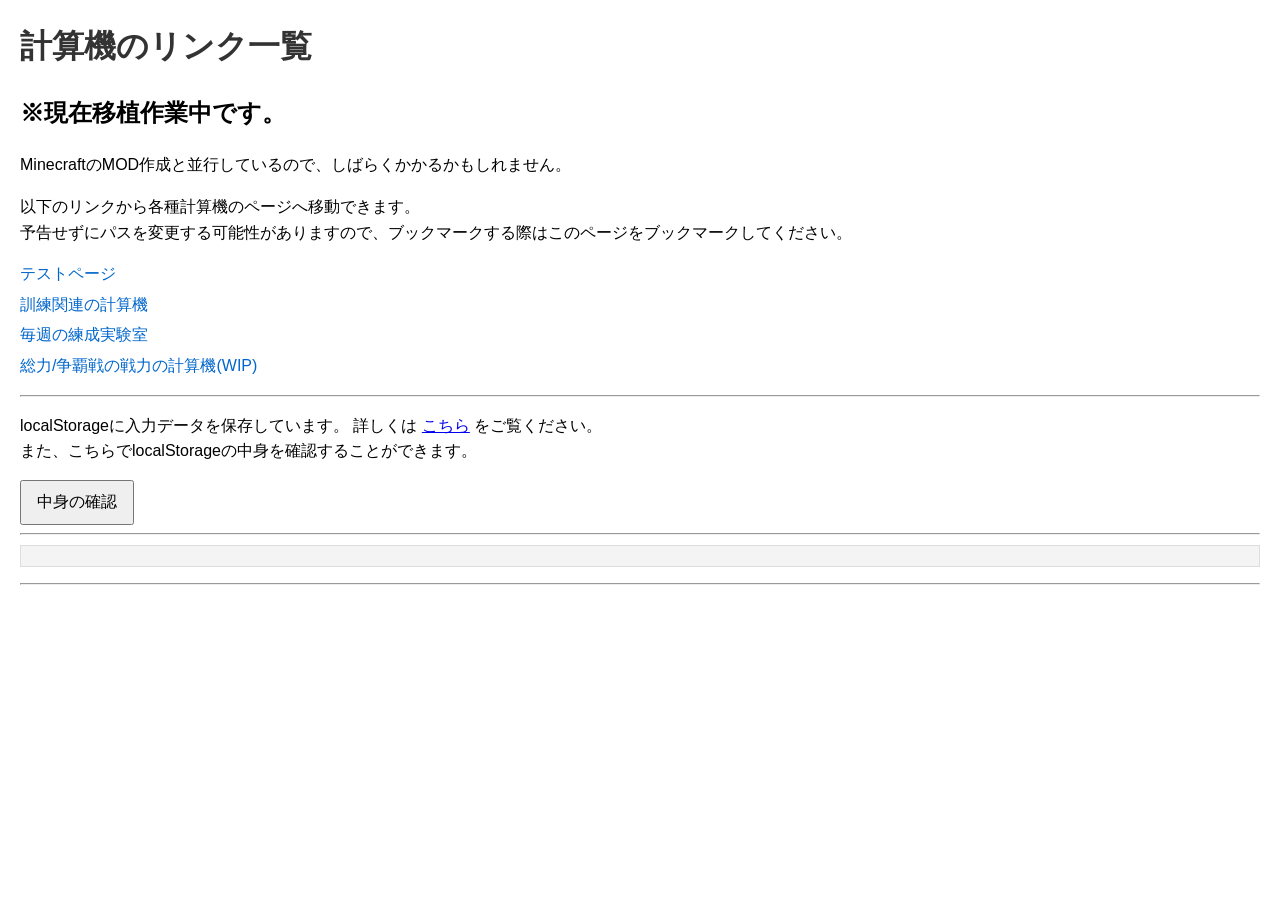
<file: docs/index.html>
<!DOCTYPE html>
<html lang="ja">
    <head>
        <meta charset="UTF-8">
        <meta name="viewport" content="width=device-width, initial-scale=1.0">
        <link rel="canonical" href="https://pipi-88.github.io/WoS_Calculators/docs/index.html">
        <title>ぴぴの計算機集</title>
        <meta name="description" content="ぴーぴぴが作成した、ホワサバ用の各種計算機ページへのリンクをまとめています。">
    </head>
    <style>
        body {
            font-family: Arial, sans-serif;
            margin: 20px;
            line-height: 1.6;
        }
        h1 {
            color: #333;
        }
        nav ul {
            list-style-type: none;
            padding: 0;
        }
        nav li {
            margin: 5px 0;
        }
        nav a {
            text-decoration: none;
            color: #0066cc;
        }
        nav a:hover {
            text-decoration: underline;
        }
        button {
            padding: 10px 15px;
            font-size: 16px;
            cursor: pointer;
        }
        #dataCheckResult {
            white-space: pre-wrap;
            background-color: #f4f4f4;
            padding: 10px;
            border: 1px solid #ddd;
            margin-top: 10px;
        }
    </style>
    <body>
        <h1>計算機のリンク一覧</h1>
        <h2>※現在移植作業中です。</h2>
        <a>MinecraftのMOD作成と並行しているので、しばらくかかるかもしれません。</a>
        <p>
            以下のリンクから各種計算機のページへ移動できます。<br>
            予告せずにパスを変更する可能性がありますので、ブックマークする際はこのページをブックマークしてください。
        </p>
        <nav>
            <ul>
                <li><a href="sample/Test.html">テストページ</a></li>
                <li><a href="train/page.html">訓練関連の計算機</a></li>
                <li><a href="crystal_lab/page.html">毎週の練成実験室</a></li>
                <li><a href="soldier_power/index.html">総力/争覇戦の戦力の計算機(WIP)</a></li>
                <!-- ここに新しい計算機のリンクを追加していく -->
            </ul>
        </nav>
        <hr>
        <div>
            <p>
                localStorageに入力データを保存しています。
                詳しくは <a href="DataStorage.html">こちら</a> をご覧ください。<br>
                また、こちらでlocalStorageの中身を確認することができます。
            </p>
            <button onClick="checkAllData()">中身の確認</button>
            <hr>
            <p id="dataCheckResult"></p>
            <hr>
        </div>
    </body>
    <script>
        const out = document.getElementById("dataCheckResult");

        function checkAllData() {
            if(typeof(Storage) === "undefined") {
                out.innerText = "このブラウザはlocalStorageに対応していません。";
                return;
            }
            out.innerText = "";
            for(let i = 0; i < localStorage.length; i++) {
                const key = localStorage.key(i);
                const value = localStorage.getItem(key);
                out.innerText += `${key} : ${value}\n`;
            }
        }
    </script>
</html>
</file>
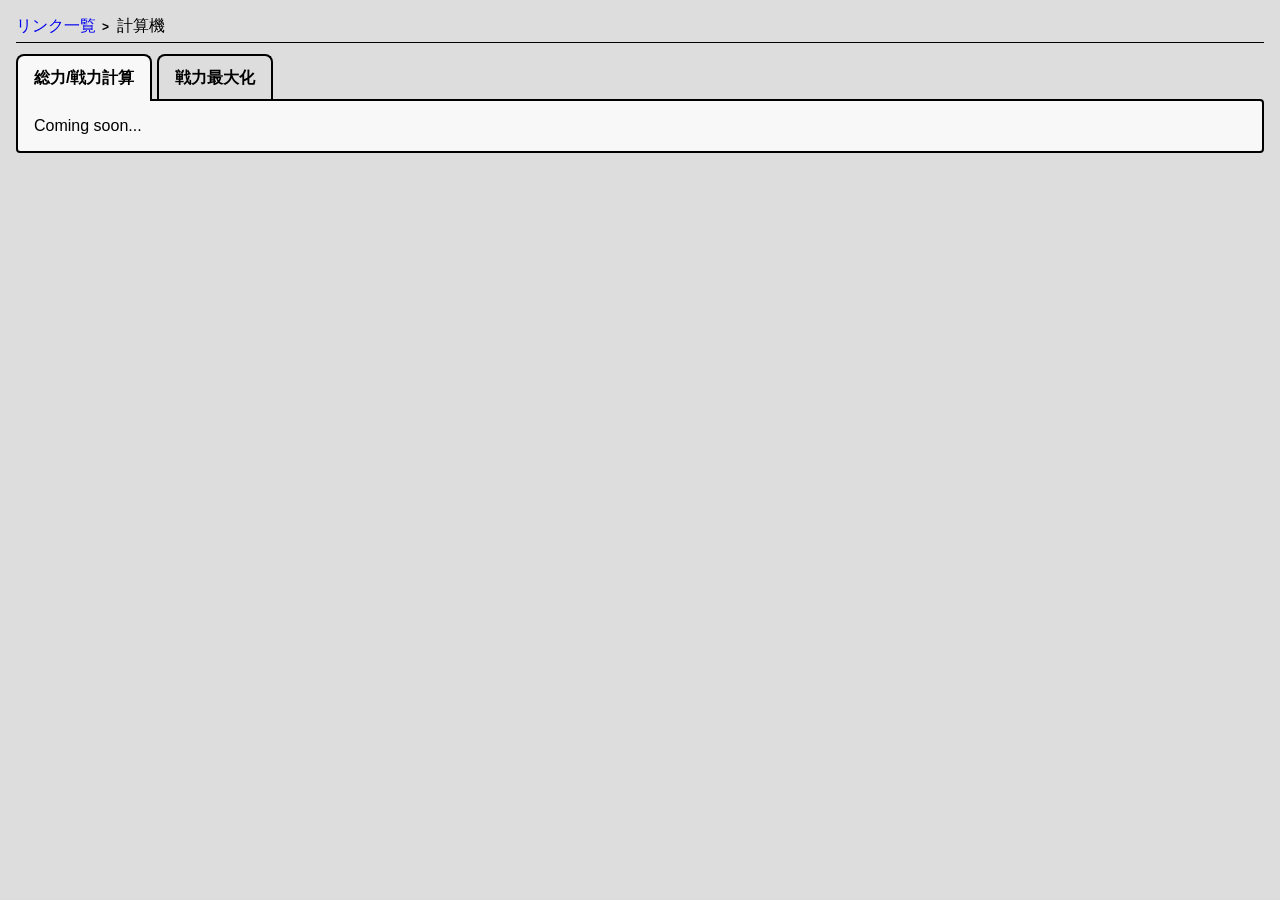
<file: docs/soldier_power/index.html>
<!DOCTYPE html>
<html lang="ja">
  <head>
    <meta version="0.1">
    <meta charset="utf-8">
    <title>総力/争覇戦の戦力の計算機(WIP)</title>
    <meta name="viewport" content="width=device-width, initial-scale=1.0">
    <meta name="description" content="ホワサバの部隊総力や、争覇戦の戦力の計算機です。未完成です">
    <link rel="stylesheet" href="../common.css" >
    <link rel="stylesheet" href="style.css" >
    <script src="script.js" defer></script>
  </head>
  <body>
    <nav>
      <ol>
        <li><a href="../index.html">リンク一覧</a></li>
        <li>計算機</li>
      <ol>
    </nav>
    <main>
      <p id="tab_switch">
        <a href="#content_1">総力/戦力計算</a>
        <a href="#content_2">戦力最大化</a>
      </p>
      <div id="tab_body">
        <!-- 戦力の計算機タブ -->
        <div id="content_1" class="content">
          <p>Coming soon...</p>
        </div>
        <!-- 戦力の最大化の計算機タブ -->
        <div id="content_2" class="content">
          <h3>注意：戦力を最大にしても、いいことはありません。自分に合った比率を使いましょう。</h3>
          <h2 class="ud-gap">最大戦力: <a id=out_0>0</a> , 盾兵: <a id=out_1>0</a> 人, 槍兵: <a id="out_2">0</a> 人, 弓兵: <a id="out_3">0</a> 人</h2>
          <h4 class="ud-gap">&gt; Tips: 小数点以下 2桁 まで入力で、より正確な近似が可能</h4>
          <div >
            <p>部隊容量: <input type="number" id="count" min=0 value=0 /></p>
            <p>盾兵総力: <input type="number" id="power_0" min=0 value=0 /></p>
            <p>槍兵総力: <input type="number" id="power_1" min=0 value=0 /></p>
            <p>弓兵総力: <input type="number" id="power_2" min=0 value=0 /></p>
          </div>
          <div id="buffs"></div>
          <div id="ant" style="clear: left;" class="ud-gap">
            <button onClick="calculate();">計算</button>
            <button onClick="save();" disabled>入力を保存</button>
          </div>
          <p class="kome">※ラグランジュ乗数法を用いて計算</p>
          <p class="kome">※内部処理が不明のため、検証から導き出した近似式を用いています</p>
        </div>
      </div>
    </main>
  </body>
</html>
</file>
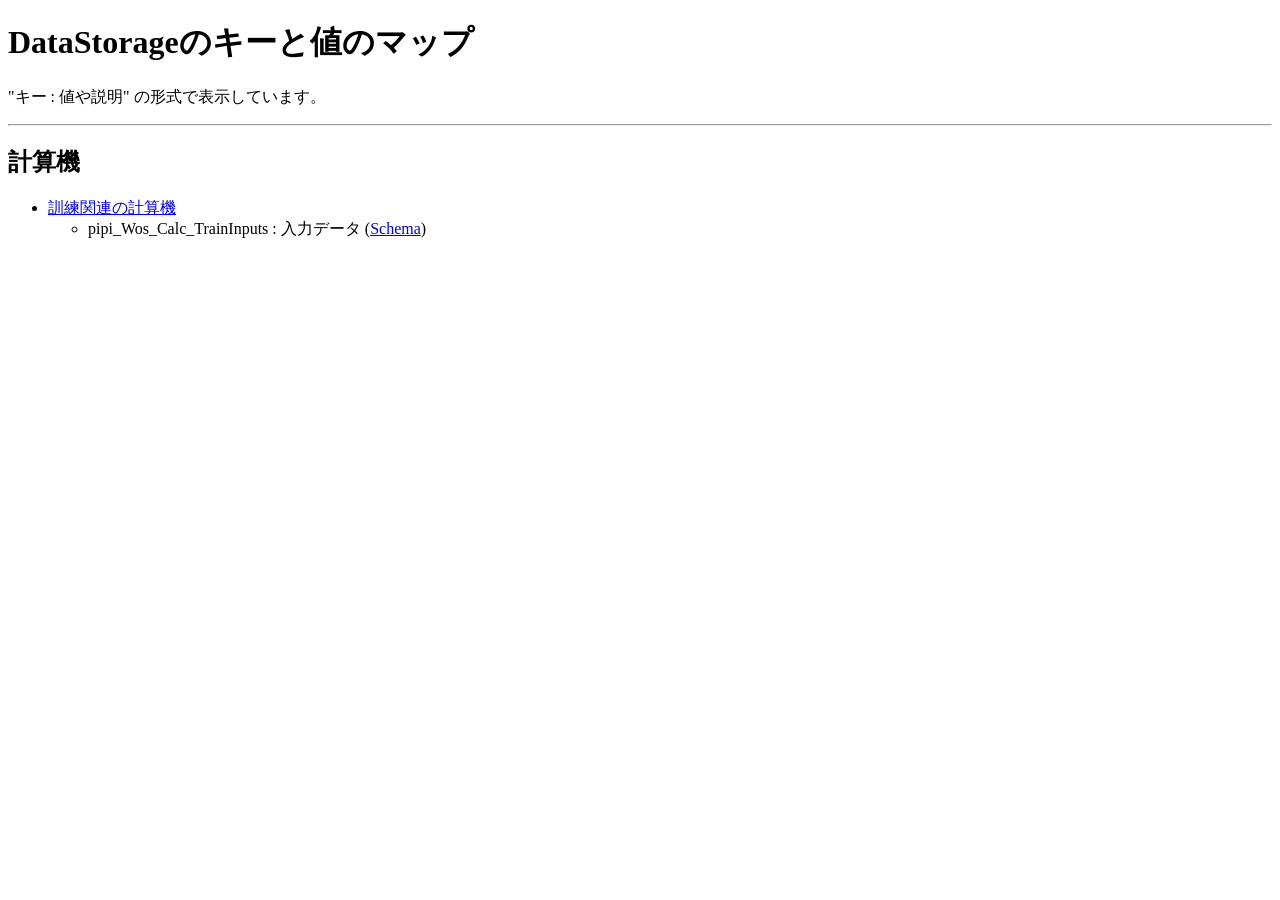
<file: docs/DataStorage.html>
<!DOCTYPE html>
<html lang="ja">
    <head>
        <meta charset="UTF-8">
        <meta name="viewport" content="width=device-width, initial-scale=1.0">
        <title>DataStorageのキーと値のマップ</title>
    </head>
    <body>
        <h1>DataStorageのキーと値のマップ</h1>
        <p>
          "キー : 値や説明" の形式で表示しています。
        </p>
        <hr>
        <h2>計算機</h2>
        <ul>
          <li>
            <a href="train/page.html">訓練関連の計算機</a>
            <ul>
              <li>pipi_Wos_Calc_TrainInputs : 入力データ (<a href="train/schema/trainInputs.json">Schema</a>)</li>
            </ul>
          </li>
        </ul>
    </body>

</html>
</file>
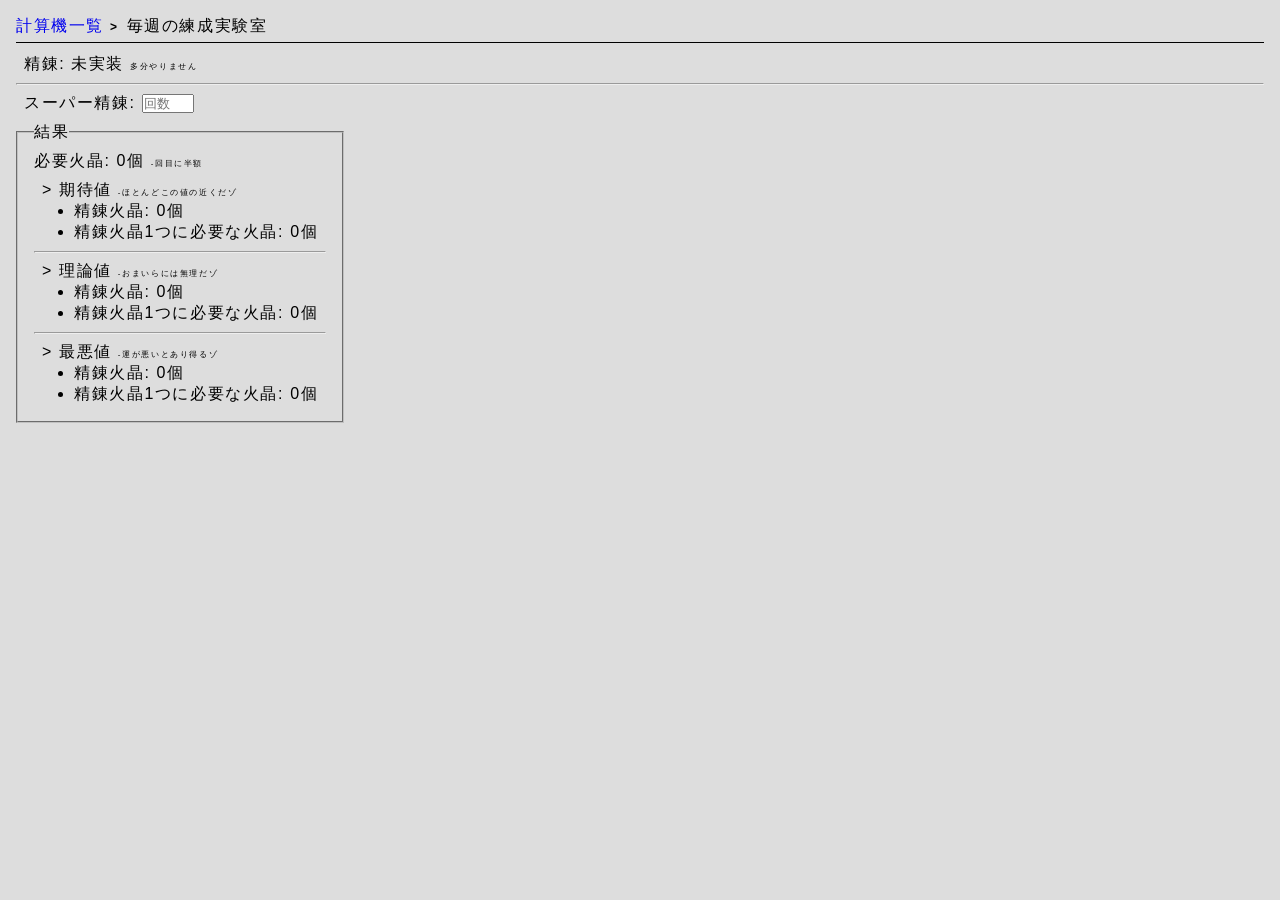
<file: docs/crystal_lab/page.html>
<!DOCTYPE html>
<html lang="ja">

  <head>
    <meta version="1.0">
    <meta charset="utf-8">
    <meta name="viewport" content="width=device-width, initial-scale=1.0">
    <title>毎週の練成実験室</title>
    <meta name="description" content="毎週の練成実験室にかかるコスト等">
    <link rel="stylesheet" href="../common.css">
    <script src="script.js" defer></script>
  </head>

  <style>
    body {
        letter-spacing: 0.1em;
    }
    div {
        margin: 0.5em;
    }
    fieldset {
        display: inline-block;
        min-width: 0;
        padding: 0.5em 1em 0.5em 1em;
    }
    fieldset li {
        margin-left: 2em;
    }
    .tip {
        font-size: 0.5em;
    }
  </style>

  <body>
    <nav>
      <ol>
        <li><a href="../index.html">計算機一覧</a></li>
        <li>毎週の練成実験室</li>
      </ol>
    </nav>
    <div>
      精錬: 未実装 <span class="tip">多分やりません</span>
    </div>
    <hr>
    <div>
      <label for="seiren">スーパー精錬: </label>
      <input type="number" id="seiren" placeholder="回数" min=0 max=100 />
    </div>
    <fieldset>
        <legend>結果</legend>
        必要火晶: <output id="cost">0</output>個 <span class="tip">-<span id="great"></span>回目に半額</span>
        <div>
          > 期待値 <span class="tip">-ほとんどこの値の近くだゾ</span>
          <ul>
            <li>精錬火晶: <output id="rew_1">0</output>個</li>
            <li>精錬火晶1つに必要な火晶: <output id="rfcpfc_1">0</output>個</li>
          </ul>
        </div>
        <hr>
        <div>
          > 理論値 <span class="tip">-おまいらには無理だゾ</span>
          <ul>
            <li>精錬火晶: <output id="rew_0">0</output>個</li>
            <li>精錬火晶1つに必要な火晶: <output id="rfcpfc_0">0</output>個</li>
          </ul>
        </div>
        <hr>
        <div>
          > 最悪値 <span class="tip">-運が悪いとあり得るゾ</span>
          <ul>
            <li>精錬火晶: <output id="rew_2">0</output>個</li>
            <li>精錬火晶1つに必要な火晶: <output id="rfcpfc_2">0</output>個</li>
          </ul>
        </div>
    </fieldset>
  </body>
</html>
</file>
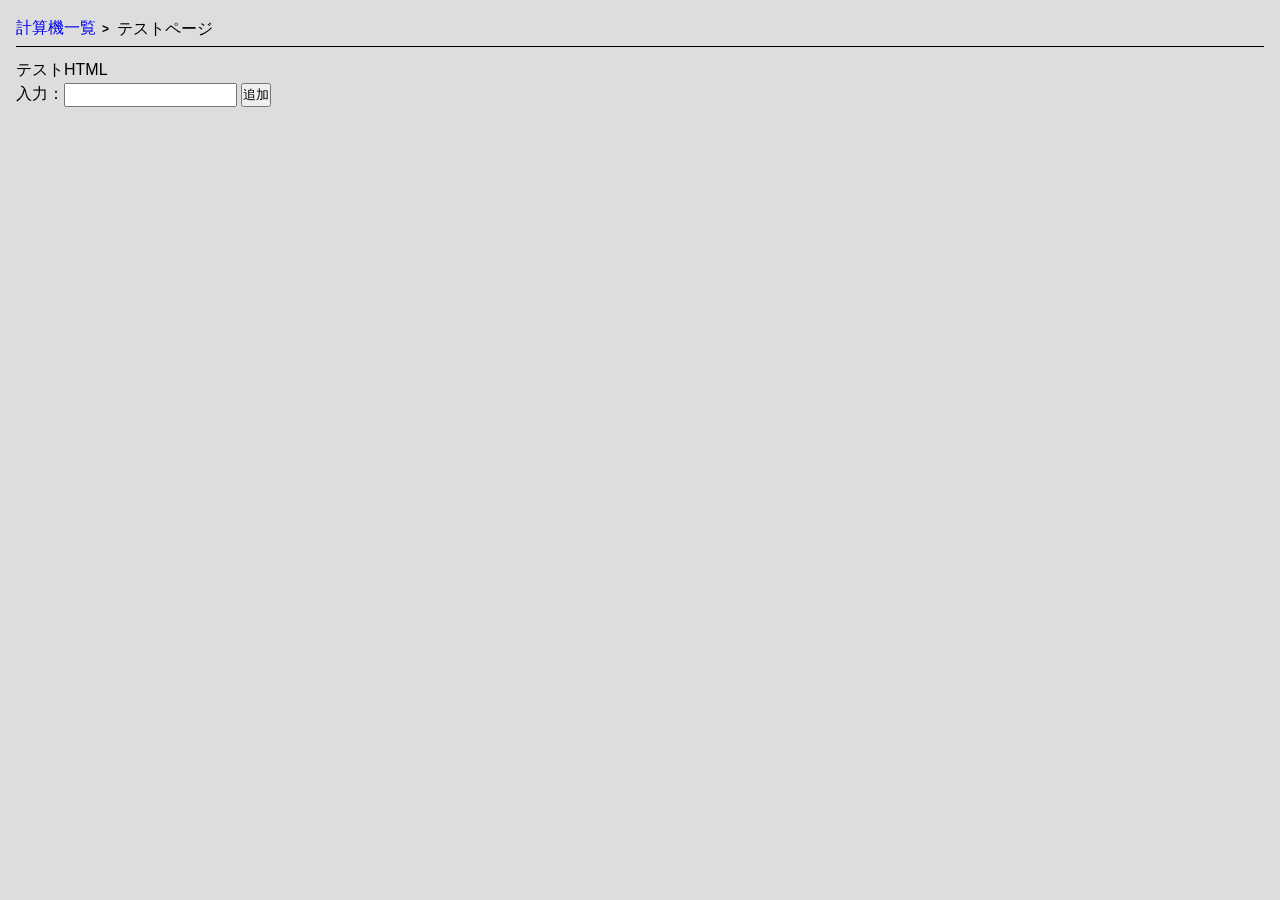
<file: docs/sample/Test.html>
<!DOCTYPE html>
<html lang="ja">
    <head>
        <meta charset="UTF-8">
        <title>テストページ</title>
        <link rel="stylesheet" href="../common.css">
        <style>
            * { line-height: 150%; }
            #urls { padding-left: 1em; }
        </style>
    </head>
    <nav>
        <ol>
            <li><a href="../index.html">計算機一覧</a></li>
            <li>テストページ</li>
        </ol>
    </nav>
    <body>
        <p>テストHTML</p>
        <div>
            <label>入力：<input type="text" id="in"></label>
            <button onClick="addText()">追加</button>
        </div>
        <ul id="urls">
        </ul>
    </body>
    <script src="script.js"></script>
</html>
</file>
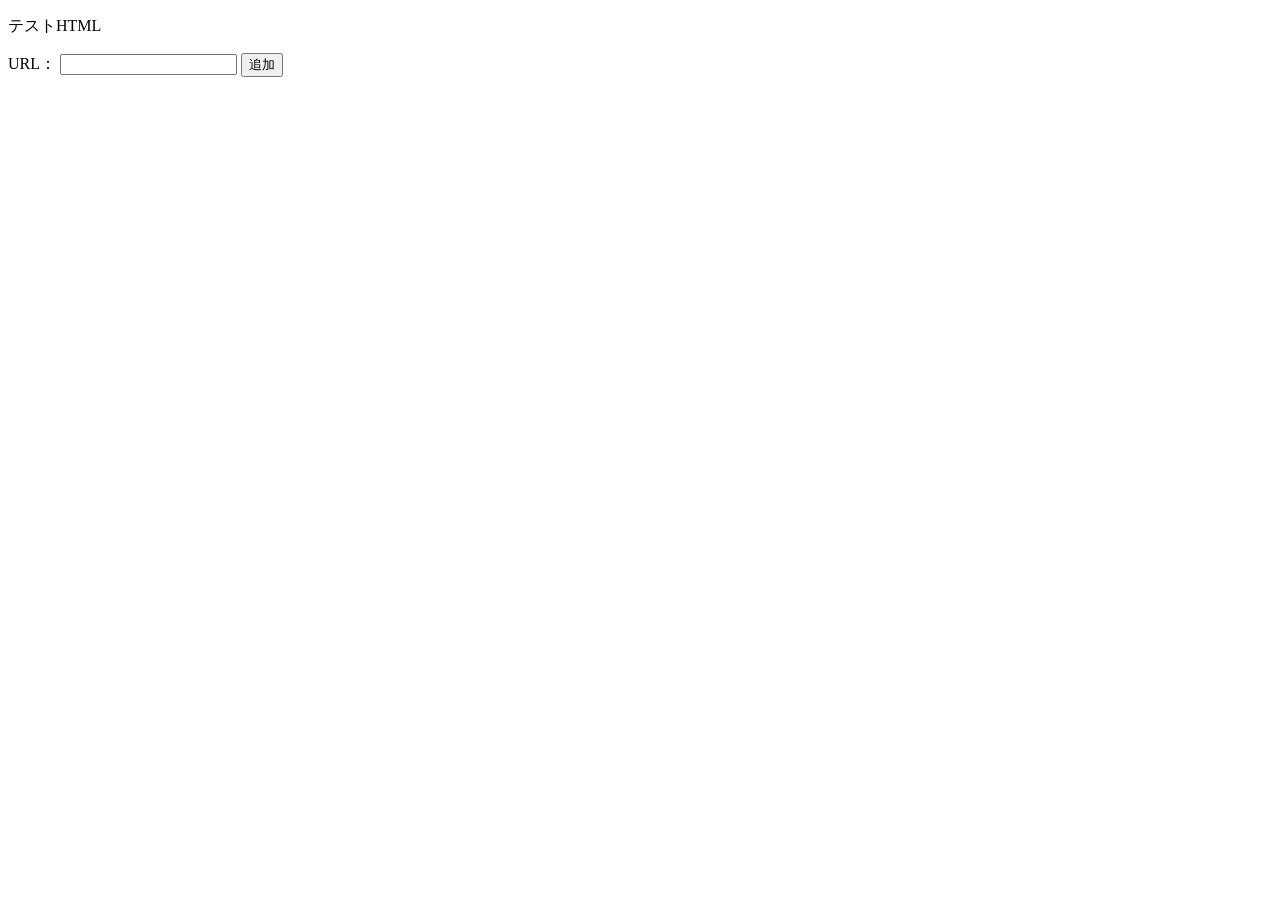
<file: WebApp/Test/Test.html>
<!DOCTYPE html>
<html lang="ja">
    <head>
        <meta charset="UTF-8">
        <title>テストページ</title>
    </head>
    <body>
        <p>テストHTML</p>
        <div>
            <label for="url">URL：</label>
            <input type="url" id="url" />
            <button type="submit" onclick="addURL()">追加</button>
        </div>
        <ul id="urls">
        </ul>
    </body>
    <script src="script.js" />
</html>
</file>
<file: docs/common.css>
/* 全計算機共通のスタイルシート */

* { padding: 0; margin: 0; box-sizing: border-box; }

body {
    margin: 1em;
    background-color: #ddd;
    font-family: "Arial";
}

nav {
    border-bottom: 1px solid black;
    padding-bottom: 0.3em;
    margin-bottom: 0.7em;
}

nav ol {
    display: flex;
    flex-wrap: wrap;
    flex-direction: row;
    justify-content: flex-start;
    align-items: center;
    gap: 0.5em;

    list-style-type: none
}

nav a {
    text-decoration: none;
}

nav a:hover {
    text-decoration: underline;
}

nav a::after {
    padding-left: 0.5em;
    display: inline-block;

    content: ">";
    color: black;
    font-size: 75%;
    font-weight: bold;
}
</file>
<file: docs/soldier_power/style.css>
:root { --tab-color: #f8f8f8; }

main { margin-top: 0; }

/* タブの切り替えボタン */
#tab_switch a {
    display: inline-block;
    position: relative;
    padding: 0.75em 1em;

    border-width: 2px 2px 0px 2px;
    border-style: solid;
    border-color: black;
    border-radius: 8px 8px 0 0;

    text-decoration: none;
    color: black;
    font-weight: bold;
}
#tab_switch a:hover {
    background-color: rgba(255,255,255, 0.6);
}
#tab_switch a.active {
    background-color: var(--tab-color);
    z-index: 1;
}

/* タブのコンテンツ */
#tab_body .content {
    display: none;
    position: relative;

    background-color: var(--tab-color);
    border: 2px solid black;
    border-radius: 0 4px 4px 4px;

    margin-top: -2px;
    padding: 1em;
    z-index: 0;
}
#tab_body .content.active {
    display: block;
}

#buffs {
    margin: 10px 0 10px 0;
    display: flex;
    flex-wrap: wrap;
    flex-direction: column;
    gap: 1em;
}

@media (min-width: 768px) {
    #buffs {
        flex-direction: row;
    }
}

.ud-gap {
    padding: 10px 0;
}

/* 其の他*/
.kome {
    font-size: 80%;
}
</file>
